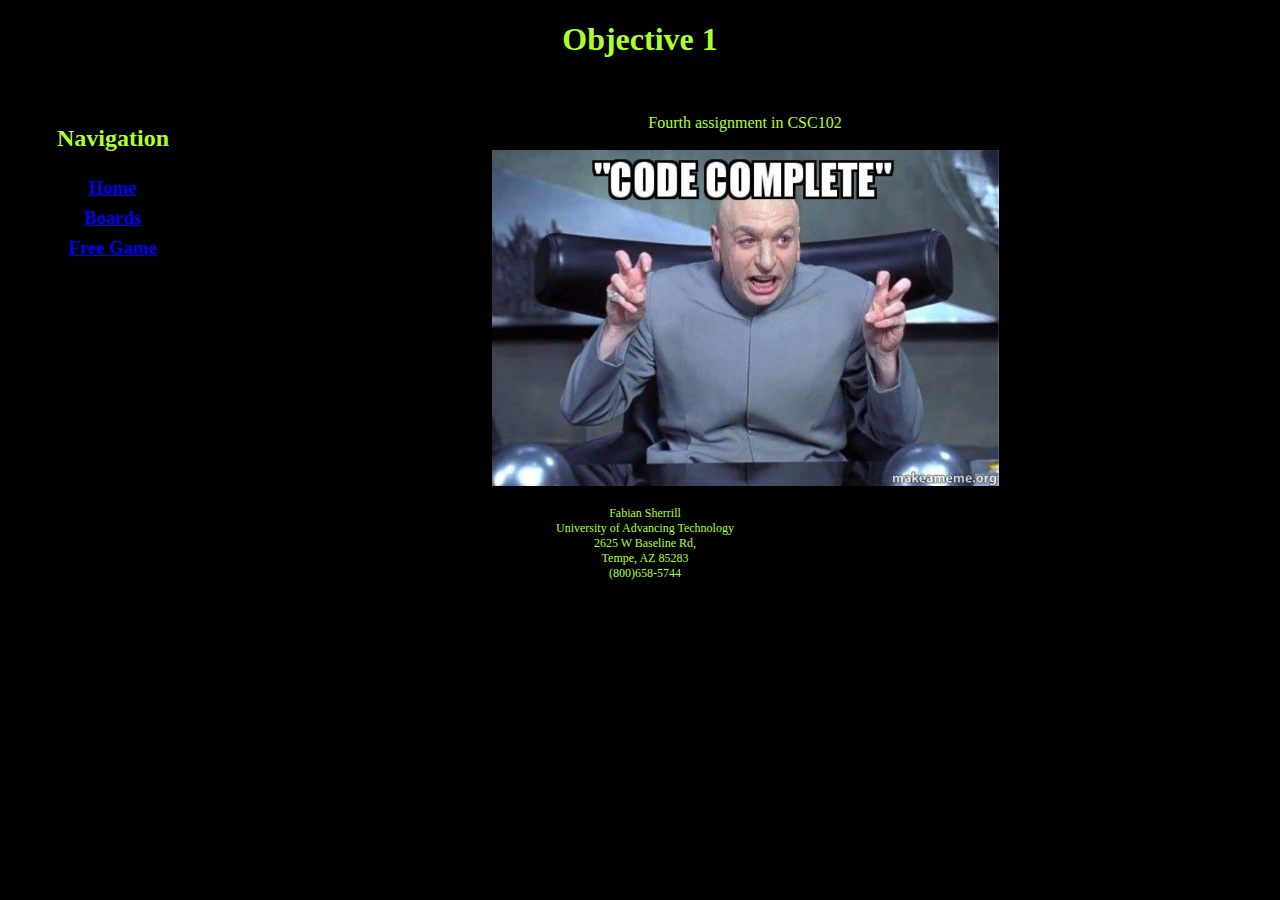
<file: Index.html>
<!DOCTYPE html>
<html>
<!--Assignment 1.3: Using CSS to make it personal
     Fabian Sherrill
     May 26th 2024 
     Fsherrill84129@uat.edu -->

<head>
    <!--This links the css to this html page-->
    <link rel="stylesheet" type="text/css" href="Main.css">
    <center>
        <Title>
            Project 1
        </Title>
    </center>
</head>

<body>
    <header>
        <h1>Objective 1</h1><br>
    </header>
    <nav>
        <h2>Navigation</h2>
        <h3>
            <!--These tags link the index page as the home page and boards page as its own page. 
            This makes it possible to go to each page at the navigation menu-->
            <a href="Index.html">Home</a><br>
            <a href="Boards.html">Boards</a><br>
            <a href="Game.html">Free Game</a><br>
        </h3>
    </nav>
    <p>
        Fourth assignment in CSC102 <br><br>
        <img id="meme" src="./Pics/meme.png" alt="Funny Meme">
    </p>
    <footer>
        Fabian Sherrill <br>
        University of Advancing Technology <br>
        2625 W Baseline Rd, <br>
        Tempe, AZ 85283 <br>
        (800)658-5744
    </footer>
</body>

</html>
</file>
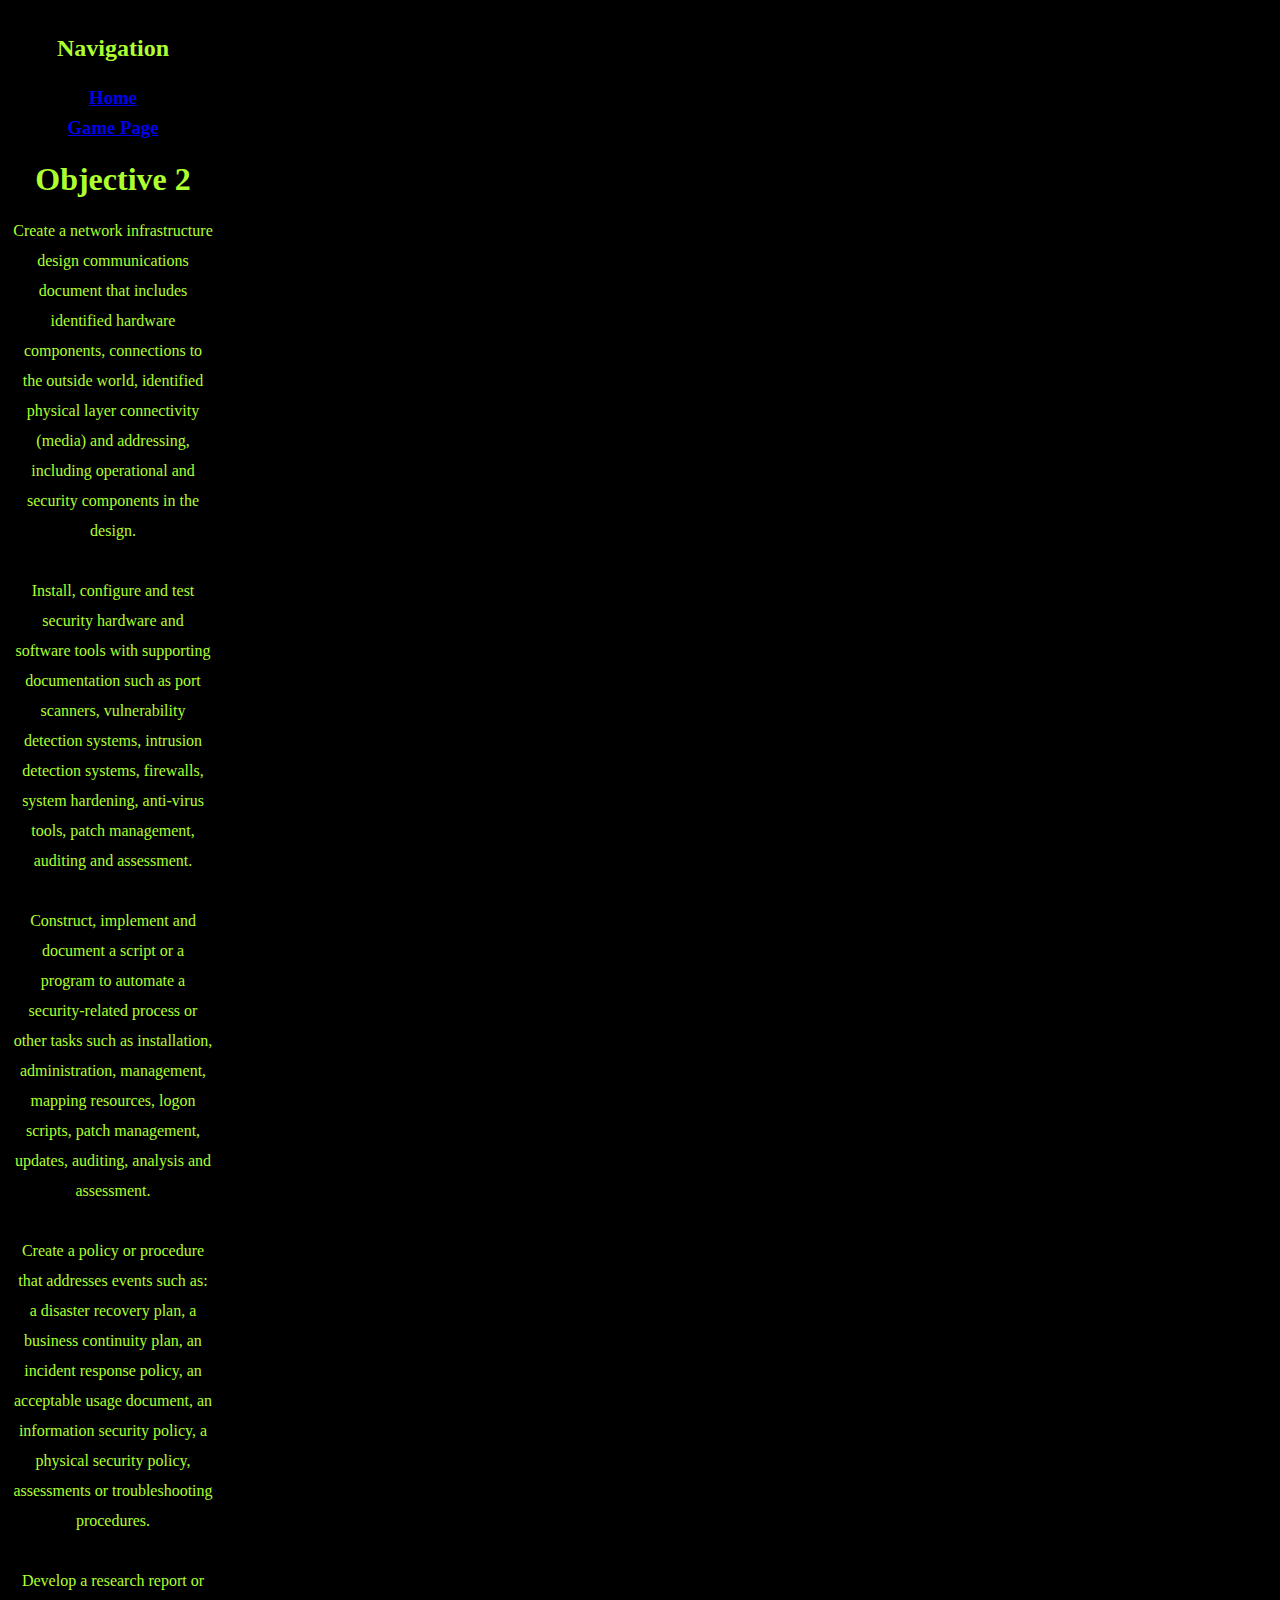
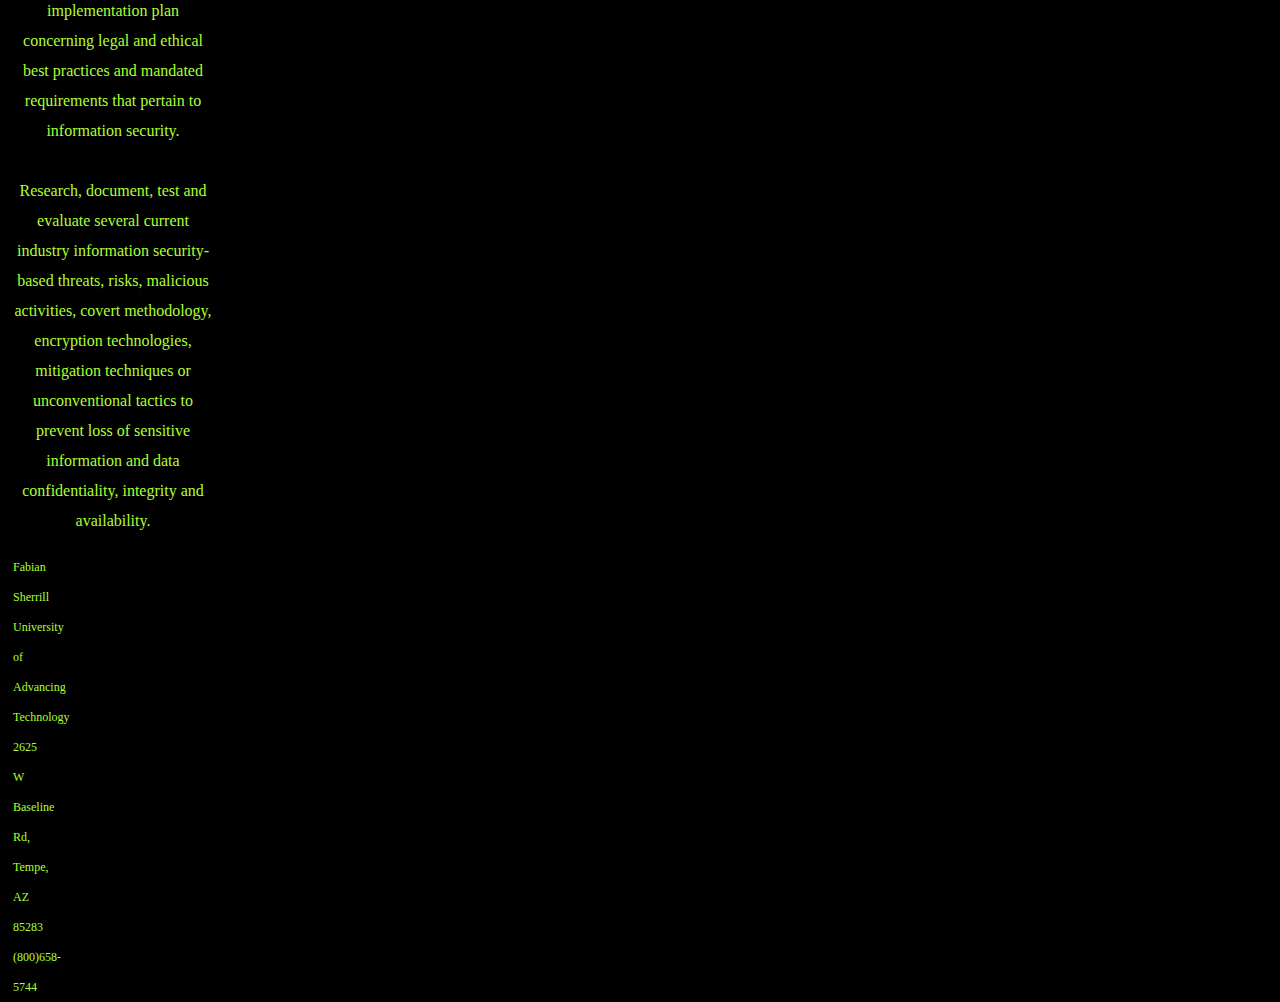
<file: Boards.html>
<!--Fabian Sherrill 
  May 10th 2024 
  Fsherrill84129@uat.edu 
  Assignment 1.3: Using CSS to make it personal-->
<!DOCTYPE html>
<html>

<head>
  <!--This links the css to this html page-->
  <link rel="stylesheet" type="text/css" href="Main.css">
  <Title>
    Network Security Boards
  </Title>
</head>

<body>
  <nav>
    <h2>Navigation</h2>
    <h3>
      <!--These tags link the index page as the home page and boards page as its own page. 
        This makes it possible to go to each page at the navigation menu-->
      <a href="Index.html">Home</a><br>
      <a href="Game.html">Game Page</a><br>
      <h1>
        Objective 2
      </h1>
      <p>
        Create a network infrastructure design communications document that includes identified hardware components,
        connections to the outside world, identified physical layer connectivity (media) and addressing, including
        operational and security components in the design.
        <br><br>
        Install, configure and test security hardware and software tools with supporting documentation such as port
        scanners, vulnerability detection systems, intrusion detection systems, firewalls, system hardening, anti-virus
        tools, patch management, auditing and assessment.
        <br><br>
        Construct, implement and document a script or a program to automate a security-related process or other tasks
        such
        as installation, administration, management, mapping resources, logon scripts, patch management, updates,
        auditing,
        analysis and assessment.
        <br><br>
        Create a policy or procedure that addresses events such as: a disaster recovery plan, a business continuity
        plan, an
        incident response policy, an acceptable usage document, an information security policy, a physical security
        policy,
        assessments or troubleshooting procedures.
        <br><br>
        Develop a research report or implementation plan concerning legal and ethical best practices and mandated
        requirements that pertain to information security.
        <br><br>
        Research, document, test and evaluate several current industry information security-based threats, risks,
        malicious
        activities, covert methodology, encryption technologies, mitigation techniques or unconventional tactics to
        prevent
        loss of sensitive information and data confidentiality, integrity and availability.
      </p>
      <footer>
        Fabian Sherrill <br>
        University of Advancing Technology <br>
        2625 W Baseline Rd, <br>
        Tempe, AZ 85283 <br>
        (800)658-5744
      </footer>
</body>

</html>
</file>
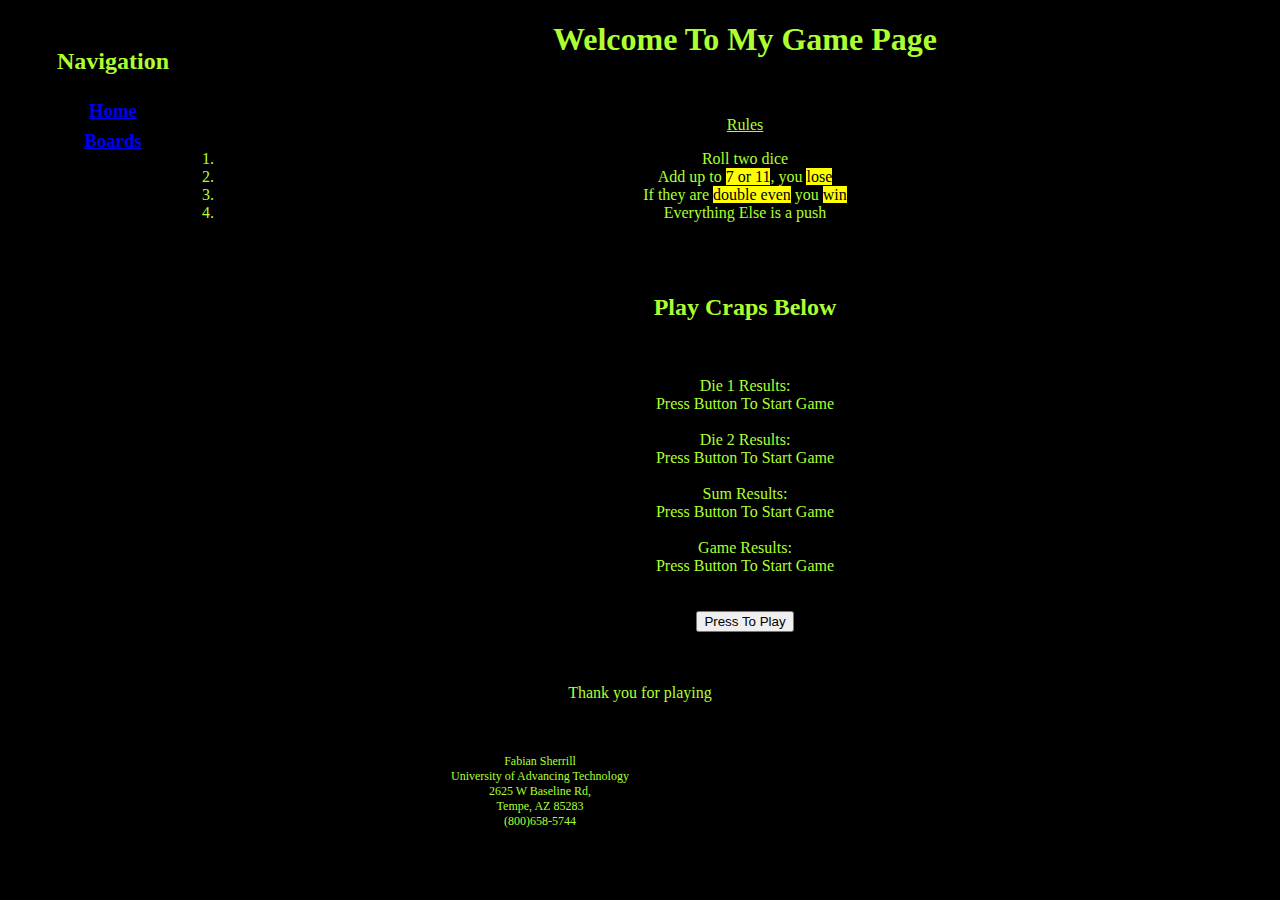
<file: Game.html>
<!DOCTYPE html>
<html>
<!--
This is a game page to satisfy Assignment 3.1: The Building Blocks of JavaScript - Functions
Fabian Sherrill
MAY 28th, 2024
Fsherrill84129@uat.edu
-->

<head>
    <title>
        Game Page
    </title>
    <meta charset="UTF-8">
    <link rel="stylesheet" href="Main.css">
    <script src="Code.js"></script>
</head>

<body>
    <nav>
        <h2>Navigation</h2>
        <h3>
            <!--These tags link the index page as the home page and boards page as its own page. 
            This makes it possible to go to each page at the navigation menu-->
            <a href="Index.html">Home</a><br>
            <a href="Boards.html">Boards</a><br>
        </h3>
    </nav>
    <header>
        <h1>
            Welcome To My Game Page
        </h1>
    </header>
    <br><br>
    <u>Rules</u> <!--This is the underline tag-->
    <ol> <!-- This is the ordered list tag that lets me use the list item tag (li)-->
        <li>Roll two dice</li><!-- This is the list item tag-->
        <li>Add up to <mark>7 or 11</mark>, you <mark>lose</mark><!-- the mark tag highlights words--></li>
        <li>If they are <mark>double even</mark> you <mark>win</mark></li>
        <li>Everything Else is a push</li>
    </ol>
    <br><br>
    <h2>Play Craps Below</h2>
    <br><br>
    Die 1 Results: <div id="die1Res">Press Button To Start Game</div><br> <!-- This is the division tag, it seperates this section with the die 1 result id-->
    Die 2 Results: <div id="die2Res">Press Button To Start Game</div><br>
    Sum Results: <div id="sumRes">Press Button To Start Game</div><br>
    Game Results: <div id="gameRes">Press Button To Start Game</div><br><br>
    <center><button onclick="PressToPlay();">Press To Play</button></center> <!-- This button tag, places a button with a label on it-->
    <br><br>
    <center>
        <p>Thank you for playing</p>
    </center>
    <br><br>
    <footer>
        Fabian Sherrill <br>
        University of Advancing Technology <br>
        2625 W Baseline Rd, <br>
        Tempe, AZ 85283 <br>
        (800)658-5744
    </footer>
</body>

</html>
</file>
<file: Main.css>
/*This is the styling for both of the body and paragraph properties.*/
body,
p {
    text-align: center;
    background-color: black;
    color: greenyellow;
}

/*The background color was changed to black and the text color was change to greenyellow.*/


/*This is the styling for the navigation menu*/
nav {
    height: 600px;
    width: 200px;
    float: left;
    padding: 5px;
    line-height: 30px;
}

/*The height, width, float, padding, and line height were all adjusted.*/

/*This is the styling for the footer.*/
footer {
    text-align: center;
    font-size: 12px;
    margin-right: 200px;
}

/*The text alignment, font size, and margin right were each changed for the footer.*/

/*This is the styling for the ID labeled: meme.*/
#Meme {
    margin-right: 200px;
}

/*This is the styling for the header.*/
header {
    text-align: center;
}

/*The text alignment was changed.*/
</file>
